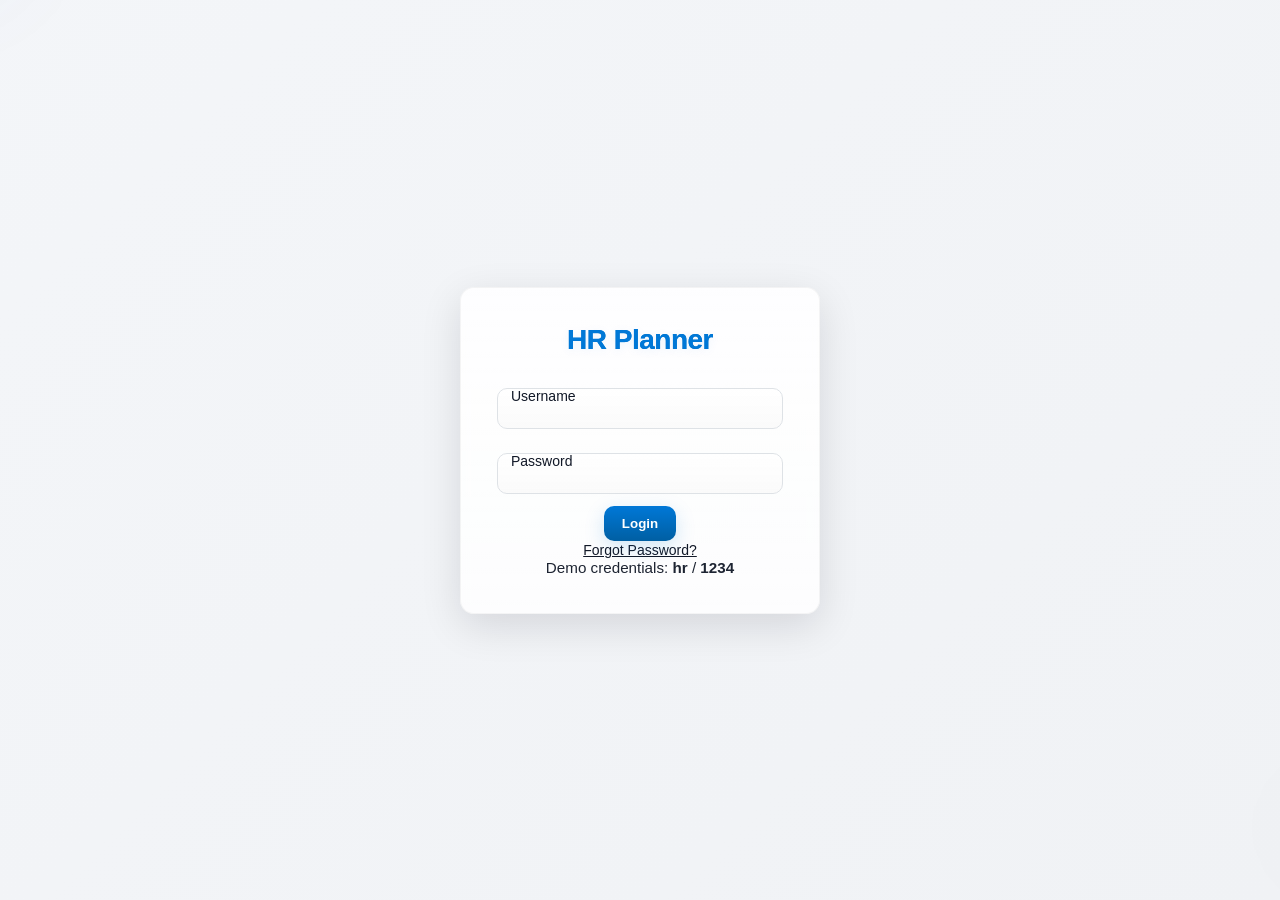
<file: index.html>
<!DOCTYPE html>
<html lang="en">
<head>
  <meta charset="UTF-8" />
  <meta name="viewport" content="width=device-width, initial-scale=1.0" />
  <title>HR Planner | Login</title>
  <link rel="stylesheet" href="styles.css" />
</head>
<body class="login-body">
  <div class="login-container" role="main" aria-labelledby="brandTitle">
    <h1 id="brandTitle">HR Planner</h1>

    <!-- Login form updated to use floating labels and enhanced button styles -->
    <form id="loginForm" novalidate>
      <div class="form-field">
        <input type="text" id="username" name="username" placeholder=" " autocomplete="username" required />
        <label for="username">Username</label>
      </div>

      <div class="form-field">
        <input type="password" id="password" name="password" placeholder=" " autocomplete="current-password" required />
        <label for="password">Password</label>
      </div>

      <button type="submit" class="btn" aria-label="Login to HR Planner">Login</button>

      <p class="error small text-muted" id="errorMsg" role="alert" aria-live="polite"></p>
    </form>

    <a href="#" class="forgot small">Forgot Password?</a>

    <p class="demo-note small">Demo credentials: <strong>hr</strong> / <strong>1234</strong></p>
  </div>

  <!-- Toast container used by script.js for in-app notifications -->
  <div class="toast-wrap" id="toastWrap" aria-hidden="true"></div>

  <script src="script.js"></script>
</body>
</html>
</file>
<file: styles.css>
/* Enhanced UI stylesheet
   Base provided CSS preserved and extended with innovative effects:
   - glassmorphism, neumorphism, animated gradients, floating action button
   - skeleton loaders, toast notifications, tooltips, chips, progress bars
   - custom scrollbars, accessible focus states, motion-reduce support
*/

/* ========== BASE RESET & THEME VARS ========== */
* {
  margin: 0;
  padding: 0;
  box-sizing: border-box;
  font-family: 'Poppins', sans-serif;
  -webkit-font-smoothing: antialiased;
  -moz-osx-font-smoothing: grayscale;
}

:root {
  /* Colors */
  --bg-color: #f4f6f9;
  --text-color: #111827;
  --card-bg: #ffffff;
  --primary: #0078d7;
  --primary-dark: #005fa3;
  --danger: #e53935;
  --success: #4CAF50;
  --warning: #FFC107;
  --muted: #6b7280;

  /* Derived/alias */
  --primary-color: var(--primary);

  /* Grays & surfaces */
  --gray-100: #f8f9fa;
  --gray-200: #e9ecef;
  --gray-300: #dee2e6;

  /* Shadows */
  --shadow-sm: 0 1px 3px rgba(0,0,0,0.08);
  --shadow-md: 0 6px 18px rgba(0,0,0,0.10);
  --shadow-lg: 0 18px 40px rgba(0,0,0,0.12);

  /* Radii & spacing */
  --radius-sm: 6px;
  --radius-md: 10px;
  --radius-lg: 14px;
  --space: 16px;

  /* Motion */
  --transition: 240ms cubic-bezier(.2,.9,.2,1);
  --fast-transition: 120ms cubic-bezier(.2,.9,.2,1);

  /* Typography scale */
  --type-xs: 12px;
  --type-sm: 14px;
  --type-md: 16px;
  --type-lg: 20px;
  --type-xl: 28px;
  --type-xxl: 36px;
}

body {
  background-color: var(--bg-color);
  color: var(--text-color);
  transition: background-color var(--transition), color var(--transition);
  min-height: 100vh;
  -webkit-font-smoothing: antialiased;
}

/* Dark theme variables */
body.dark {
  --bg-color: linear-gradient(180deg, #0f1720 0%, #121217 100%);
  --text-color: #e6eef6;
  --card-bg: rgba(255,255,255,0.03);
  --gray-100: #0f1720;
  --gray-200: #131316;
  --gray-300: #202024;
  --shadow-sm: 0 2px 8px rgba(0,0,0,0.5);
  --shadow-md: 0 10px 30px rgba(0,0,0,0.55);
  --shadow-lg: 0 28px 60px rgba(0,0,0,0.6);
}

/* Respect user's reduced motion preference */
@media (prefers-reduced-motion: reduce) {
  :root { --transition: 0ms; --fast-transition: 0ms; }
  * { animation-duration: 0ms !important; animation-delay: 0ms !important; transition-duration: 0ms !important; }
}

/* ========== ANIMATED BACKGROUND MOOD ========== */
body::before {
  content: '';
  position: fixed;
  inset: -20%;
  z-index: -2;
  background: radial-gradient(800px 400px at 10% 10%, color-mix(in srgb, var(--primary) 8%, transparent) 0%, transparent 20%),
              radial-gradient(600px 300px at 90% 80%, color-mix(in srgb, var(--primary-dark) 6%, transparent) 0%, transparent 20%);
  opacity: 0.9;
  filter: blur(60px);
  transform: translateZ(0);
  transition: opacity var(--transition);
  pointer-events: none;
}
@keyframes gradientShift {
  0% { transform: translate3d(-3%, -2%, 0) scale(1); }
  50% { transform: translate3d(3%, 2%, 0) scale(1.02); }
  100% { transform: translate3d(-3%, -2%, 0) scale(1); }
}
body::after {
  content: '';
  position: fixed;
  inset: 0;
  z-index: -3;
  background: linear-gradient(135deg, rgba(255,255,255,0.02), rgba(0,0,0,0.02));
  pointer-events: none;
  animation: gradientShift 18s linear infinite;
  opacity: 0.7;
}

/* ========== NAVBAR / HEADER ========== */
.navbar {
  background: linear-gradient(90deg, var(--primary), var(--primary-dark));
  padding: 14px var(--space);
  display: flex;
  justify-content: space-between;
  align-items: center;
  color: white;
  box-shadow: var(--shadow-md);
  border-radius: 0 0 var(--radius-lg) var(--radius-lg);
  gap: 12px;
}
.navbar .brand {
  display: flex;
  align-items: center;
  gap: 12px;
}
.brand .logo {
  width: 40px;
  height: 40px;
  border-radius: 10px;
  background: linear-gradient(135deg, rgba(255,255,255,0.18), rgba(255,255,255,0.06));
  display: grid;
  place-items: center;
  box-shadow: 0 4px 12px rgba(0,0,0,0.12), inset 0 -6px 18px rgba(255,255,255,0.02);
  font-weight: 700;
  color: white;
}

/* Nav links polished */
.nav-links a, .nav-links button {
  margin: 0 6px;
  color: white;
  text-decoration: none;
  background: transparent;
  border: none;
  cursor: pointer;
  padding: 8px 12px;
  border-radius: 8px;
  font-weight: 600;
  transition: transform var(--fast-transition), background var(--fast-transition);
}
.nav-links a:hover, .nav-links button:hover {
  transform: translateY(-2px);
  background: rgba(255,255,255,0.08);
}

/* ========== LOGIN CONTAINER (IMPROVED) ========== */
.login-body {
  display: flex;
  align-items: center;
  justify-content: center;
  height: 100vh;
  padding: calc(var(--space) * 2);
}
.login-container {
  background: linear-gradient(180deg, rgba(255,255,255,0.9), rgba(255,255,255,0.82));
  backdrop-filter: blur(6px) saturate(120%);
  padding: 36px;
  border-radius: var(--radius-lg);
  box-shadow: 0 12px 40px rgba(2,6,23,0.12);
  text-align: center;
  width: 360px;
  animation: slideUp 420ms cubic-bezier(.2,.9,.2,1);
  border: 1px solid rgba(0,0,0,0.04);
}
.login-container h1 {
  color: var(--primary);
  margin-bottom: 20px;
  font-size: var(--type-xl);
  letter-spacing: -0.5px;
  text-shadow: 0 2px 10px rgba(0,120,215,0.08);
}
.login-container input {
  width: 100%;
  margin: 12px 0;
  padding: 12px 14px;
  border-radius: 10px;
  border: 1px solid var(--gray-300);
  background: linear-gradient(180deg, rgba(255,255,255,0.8), rgba(250,250,250,0.95));
  transition: box-shadow var(--fast-transition), border-color var(--fast-transition);
}

/* floating label helper */
.form-field {
  position: relative;
}
.form-field label {
  position: absolute;
  left: 14px;
  top: 12px;
  font-size: var(--type-sm);
  color: var(--muted);
  pointer-events: none;
  transition: transform var(--fast-transition), font-size var(--fast-transition), top var(--fast-transition);
}
.form-field input:focus + label,
.form-field input:not(:placeholder-shown) + label {
  transform: translateY(-130%);
  font-size: 11px;
  top: 6px;
  color: var(--primary);
}

/* ========== CARDS & GRID ========== */
.dashboard {
  padding: 20px;
}
.cards {
  display: grid;
  grid-template-columns: repeat(auto-fit, minmax(220px, 1fr));
  gap: 20px;
  margin-top: 20px;
}

/* Neumorphic + glass hybrid card */
.card {
  position: relative;
  background: linear-gradient(180deg, var(--card-bg), color-mix(in srgb, var(--card-bg) 96%, var(--gray-100)));
  padding: 20px;
  border-radius: var(--radius-md);
  box-shadow: var(--shadow-sm);
  text-align: center;
  transition: transform var(--transition), box-shadow var(--transition), background var(--transition);
  overflow: hidden;
  border: 1px solid rgba(0,0,0,0.03);
  backdrop-filter: blur(2px) saturate(110%);
}

/* subtle highlight bar */
.card::before {
  content: '';
  position: absolute;
  top: -30%;
  left: -20%;
  width: 160%;
  height: 120%;
  background: linear-gradient(120deg, rgba(255,255,255,0.06), rgba(255,255,255,0.00));
  transform: rotate(-10deg);
  transition: transform 700ms ease;
  pointer-events: none;
}
.card:hover::before { transform: translateX(6%) rotate(-10deg); opacity: 1; }

.card:hover {
  transform: translateY(-6px) scale(1.01);
  box-shadow: var(--shadow-lg);
}
.card h3 { color: var(--primary); margin-bottom: 12px; font-size: var(--type-md); }
.card p { font-size: 22px; font-weight: 700; margin: 6px 0; color: color-mix(in srgb, var(--text-color) 85%, transparent); }

/* ========== BUTTONS (UPGRADED) ========== */
.btn {
  padding: 10px 18px;
  border-radius: 10px;
  border: none;
  cursor: pointer;
  background: linear-gradient(180deg, var(--primary), var(--primary-dark));
  color: #fff;
  font-weight: 600;
  transition: transform var(--fast-transition), box-shadow var(--fast-transition), opacity var(--fast-transition);
  position: relative;
  overflow: hidden;
  display: inline-flex;
  align-items: center;
  gap: 10px;
  box-shadow: 0 6px 20px rgba(2,120,215,0.18);
}
.btn.small { padding: 8px 12px; border-radius: 8px; font-size: var(--type-sm); }
.btn.ghost {
  background: transparent;
  color: var(--primary);
  border: 1px solid color-mix(in srgb, var(--primary) 12%, transparent);
  box-shadow: none;
}
.btn:active { transform: translateY(1px) scale(0.998); box-shadow: 0 6px 14px rgba(0,0,0,0.06); }

/* ripple-ish press (pure css) */
.btn::after {
  content: '';
  position: absolute;
  width: 120%;
  height: 120%;
  top: -10%;
  left: -10%;
  background: radial-gradient(circle, rgba(255,255,255,0.14) 10%, transparent 10.01%);
  transform: scale(8);
  opacity: 0;
  transition: transform 400ms ease, opacity 400ms ease;
}
.btn:active::after { transform: scale(0.6); opacity: 1; transition: 0s; }

/* danger */
.btn.danger { background: linear-gradient(180deg, var(--danger), color-mix(in srgb, var(--danger) 85%, black)); }

/* ========== SEARCH / FILTER (GLASS) ========== */
.search-bar {
  display: flex;
  gap: 16px;
  margin: 16px 0;
  align-items: center;
}
.search {
  display: flex;
  gap: 8px;
  align-items: center;
  background: linear-gradient(180deg, rgba(255,255,255,0.6), rgba(255,255,255,0.5));
  padding: 8px;
  border-radius: 12px;
  border: 1px solid rgba(0,0,0,0.04);
  box-shadow: 0 6px 18px rgba(2,6,23,0.04);
}
.search input {
  border: none;
  background: transparent;
  padding: 10px;
  width: 320px;
  color: var(--text-color);
  outline: none;
}

/* suggestion dropdown */
.search-suggestions {
  position: absolute;
  background: var(--card-bg);
  margin-top: 8px;
  border-radius: 10px;
  box-shadow: var(--shadow-md);
  overflow: hidden;
  min-width: 240px;
  z-index: 50;
}
.search-suggestions li {
  padding: 10px 12px;
  cursor: pointer;
  color: var(--muted);
}
.search-suggestions li:hover {
  background: color-mix(in srgb, var(--primary) 6%, var(--card-bg));
  color: var(--text-color);
}

/* ========== NOTIFICATIONS & TOASTS ========== */
.notif {
  background: var(--card-bg);
  padding: 16px;
  margin-bottom: 12px;
  border-radius: 10px;
  border: 1px solid var(--gray-200);
  transition: all var(--transition);
  display: flex;
  align-items: center;
  justify-content: space-between;
  gap: 16px;
}
.notif .time { font-size: 0.9em; color: color-mix(in srgb, var(--text-color) 60%, transparent); }
.notif.read { opacity: 0.65; transform: translateX(4px); }

/* toast system */
.toast-wrap {
  position: fixed;
  right: 18px;
  bottom: 18px;
  display: flex;
  flex-direction: column;
  gap: 10px;
  z-index: 9999;
}
.toast {
  background: linear-gradient(180deg, var(--card-bg), color-mix(in srgb, var(--card-bg) 95%, var(--primary)));
  padding: 12px 16px;
  border-radius: 12px;
  box-shadow: var(--shadow-lg);
  display: flex;
  gap: 12px;
  align-items: center;
  min-width: 260px;
  border: 1px solid rgba(0,0,0,0.04);
  transform-origin: right bottom;
  animation: toastIn 320ms var(--fast-transition);
}
@keyframes toastIn {
  from { transform: translateY(8px) scale(.98); opacity: 0; }
  to { transform: translateY(0) scale(1); opacity: 1; }
}

/* ========== SKELETON LOADER ========== */
.skeleton {
  background: linear-gradient(90deg, rgba(255,255,255,0.06) 10%, rgba(255,255,255,0.12) 30%, rgba(255,255,255,0.06) 60%);
  background-size: 200% 100%;
  animation: shimmer 1.4s linear infinite;
  border-radius: 8px;
}
@keyframes shimmer {
  0% { background-position: -200% 0; }
  100% { background-position: 200% 0; }
}

/* ========== FLOATING ACTION BUTTON ========== */
.fab {
  position: fixed;
  right: 24px;
  bottom: 24px;
  width: 64px;
  height: 64px;
  border-radius: 999px;
  background: linear-gradient(135deg, var(--primary), var(--primary-dark));
  color: #fff;
  display: grid;
  place-items: center;
  box-shadow: 0 18px 40px rgba(2,120,215,0.18);
  cursor: pointer;
  z-index: 60;
  transition: transform var(--fast-transition), box-shadow var(--fast-transition);
}
.fab:hover { transform: translateY(-6px) scale(1.02); box-shadow: 0 28px 60px rgba(2,120,215,0.20); }

/* popout radial action menu */
.fab-menu {
  position: absolute;
  right: 0;
  bottom: 84px;
  display: grid;
  gap: 10px;
  align-items: center;
  transform-origin: right bottom;
}

/* ========== MODALS ========== */
.modal-backdrop {
  position: fixed;
  inset: 0;
  background: rgba(2,6,23,0.45);
  display: grid;
  place-items: center;
  z-index: 1000;
  padding: 24px;
}
.modal {
  width: min(720px, 96%);
  background: var(--card-bg);
  border-radius: 12px;
  padding: 20px;
  box-shadow: var(--shadow-lg);
  border: 1px solid rgba(0,0,0,0.04);
}

/* ========== TOOLTIP ========== */
.tooltip {
  position: relative;
  cursor: pointer;
}
.tooltip[data-tip]:after {
  content: attr(data-tip);
  position: absolute;
  bottom: calc(100% + 8px);
  left: 50%;
  transform: translateX(-50%) translateY(6px);
  background: rgba(0,0,0,0.85);
  color: #fff;
  padding: 6px 8px;
  border-radius: 6px;
  font-size: 12px;
  white-space: nowrap;
  opacity: 0;
  pointer-events: none;
  transition: all 160ms ease;
}
.tooltip:hover[data-tip]:after {
  opacity: 1;
  transform: translateX(-50%) translateY(0);
}

/* ========== TAGS / CHIPS ========== */
.chips { display:flex; gap:8px; flex-wrap:wrap; }
.chip {
  background: color-mix(in srgb, var(--primary) 8%, var(--card-bg));
  color: var(--primary);
  padding: 6px 10px;
  border-radius: 999px;
  font-weight: 600;
  font-size: 13px;
  border: 1px solid color-mix(in srgb, var(--primary) 8%, transparent);
  transition: transform var(--fast-transition), background var(--fast-transition);
}
.chip:active { transform: translateY(1px); }

/* ========== PROGRESS BAR ========== */
.progress {
  height: 10px;
  background: color-mix(in srgb, var(--card-bg) 90%, var(--gray-200));
  border-radius: 999px;
  overflow: hidden;
  box-shadow: inset 0 -2px 6px rgba(0,0,0,0.03);
}
.progress > i {
  display: block;
  height: 100%;
  width: 40%;
  background: linear-gradient(90deg, var(--primary), var(--primary-dark));
  transition: width var(--transition);
}

/* ========== TABLES POLISH ========== */
table {
  width: 100%;
  border-collapse: collapse;
  background: var(--card-bg);
  border-radius: var(--radius-md);
  overflow: hidden;
  box-shadow: var(--shadow-sm);
  border: 1px solid rgba(0,0,0,0.04);
}
thead th {
  background: color-mix(in srgb, var(--card-bg) 95%, var(--primary));
  padding: 12px 16px;
  font-weight: 600;
  text-align: left;
  color: var(--primary);
  position: sticky;
  top: 0;
  z-index: 2;
}
tbody tr:nth-child(odd) { background: color-mix(in srgb, var(--card-bg) 98%, var(--gray-100)); }
tbody tr:hover { background: color-mix(in srgb, var(--primary) 2%, var(--card-bg)); transform: none; }

/* ========== FORMS & INPUT FOCUS ========== */
form input, form select, form textarea {
  padding: 10px 12px;
  border-radius: 10px;
  border: 1px solid var(--gray-300);
  background: var(--card-bg);
  color: var(--text-color);
  transition: all var(--fast-transition);
  width: 100%;
}
form input:focus, form select:focus, form textarea:focus {
  outline: none;
  border-color: var(--primary);
  box-shadow: 0 6px 20px rgba(2,120,215,0.12);
}

/* accessible focus ring for keyboard users */
:focus {
  outline: none;
}
:focus-visible {
  box-shadow: 0 0 0 4px color-mix(in srgb, var(--primary) 16%, transparent);
  border-radius: 8px;
}

/* ========== AVATARS / PRESENCE ========== */
.avatar {
  width: 44px;
  height: 44px;
  border-radius: 10px;
  overflow: hidden;
  display: inline-grid;
  place-items: center;
  background: linear-gradient(180deg, rgba(255,255,255,0.7), rgba(255,255,255,0.2));
  border: 1px solid rgba(0,0,0,0.04);
}
.avatar img { width: 100%; height: 100%; object-fit: cover; }

/* presence indicator */
.avatar .presence {
  position: absolute;
  right: 2px;
  bottom: 2px;
  width: 10px;
  height: 10px;
  border-radius: 999px;
  border: 2px solid var(--card-bg);
  background: var(--success);
  box-shadow: 0 2px 8px rgba(0,0,0,0.14);
}

/* ========== CUSTOM SCROLLBAR ========== */
::-webkit-scrollbar { width: 10px; height: 10px; }
::-webkit-scrollbar-track { background: transparent; }
::-webkit-scrollbar-thumb {
  background: color-mix(in srgb, var(--primary) 18%, transparent);
  border-radius: 999px;
  border: 2px solid transparent;
  background-clip: padding-box;
}

/* ========== RESPONSIVE TWEAKS =
@media (max-width: 768px) {
  .nav-links { display:flex; gap:10px; flex-wrap:wrap; }
  .cards { grid-template-columns: repeat(auto-fit, minmax(240px, 1fr)); }
  .login-container { width: 92%; padding: 28px; }
  .search input { width: 100%; max-width: 100%; }
}

@media (max-width: 480px) {
  .navbar { flex-direction: column; text-align: center; gap: 12px; padding: 12px; border-radius: 0 0 12px 12px; }
  .nav-links { justify-content: center; gap: 8px; }
  .card { padding: 14px; border-radius: 12px; }
  form .row { flex-direction: column; gap: 12px; }
  .fab { right: 14px; bottom: 14px; width: 56px; height: 56px; }
}

/* ========== SMALL MICRO-INTERACTIONS ========== */
/* subtle floating animation for cards labeled float */
.float {
  animation: floaty 6s ease-in-out infinite;
}
@keyframes floaty {
  0% { transform: translateY(0); }
  50% { transform: translateY(-6px); }
  100% { transform: translateY(0); }
}

/* pop / attention pulse for badges */
.attention {
  position: relative;
}
.attention::after {
  content: '';
  position: absolute;
  inset: -6px;
  border-radius: 10px;
  background: radial-gradient(circle at 10% 10%, rgba(255,255,255,0.06), transparent 10%);
  opacity: 0;
  transition: opacity 320ms;
}
.attention:hover::after { opacity: 1; }

/* ========== CLEAN UTILITY CLASSES ========== */
.u-center { display:flex; align-items:center; justify-content:center; }
.u-gap { gap: var(--space); }
.text-muted { color: var(--muted); font-size: var(--type-sm); }
.small { font-size: var(--type-sm); }

/* ========== END OF ENHANCEMENTS ========== *//* Small extras to match the animated script (ripple, toasts container, small spacing) */

/* Ensure toast-wrap exists and sits above other UI */
.toast-wrap {
  position: fixed;
  right: 18px;
  bottom: 18px;
  display: flex;
  flex-direction: column;
  gap: 10px;
  z-index: 9999;
  pointer-events: none;
}
.toast {
  pointer-events: auto;
  display: flex;
  gap: 12px;
  align-items: center;
  min-width: 240px;
  background: linear-gradient(180deg, var(--card-bg), color-mix(in srgb, var(--card-bg) 95%, var(--primary)));
  padding: 10px 12px;
  border-radius: 10px;
  box-shadow: var(--shadow-lg);
  border: 1px solid rgba(0,0,0,0.04);
}

/* button ripple helper (cleanup) */
.btn-ripple {
  position: absolute;
  pointer-events: none;
  overflow: visible;
}

/* small visual for avatar icons in toasts */
.toast .avatar {
  width: 36px;
  height: 36px;
  border-radius: 8px;
  flex: 0 0 36px;
}

/* Small responsive tweaks for pages */
.container { max-width: 1100px; margin: 18px auto; padding: 0 16px; }

/* ensure table cells have comfortable padding on small screens */
table th, table td { padding: 10px 12px; }

/* subtle focus states for form inputs */
input:focus, select:focus, textarea:focus {
  box-shadow: 0 8px 20px rgba(2,120,215,0.08);
  border-color: var(--primary);
}

/* make .fab more prominent on mobile */
@media (max-width: 480px) {
  .fab { width:56px; height:56px; right:14px; bottom:14px; font-size:20px; }
}
/* Improvements: better contrast, more effects, subtle 3D tilt, sheen animation,
   animated gradient headings, improved focus and high-contrast support.
   Include this after styles.css (or merge into it).
*/

/* Theme helpers */
:root {
  --on-primary: #ffffff;
  --muted-2: color-mix(in srgb, var(--text-color) 60%, transparent);
  --sheen: rgba(255,255,255,0.12);
}

/* NAVBAR contrast fix */
.navbar {
  color: var(--on-primary);
}
.navbar .nav-links a,
.navbar .nav-links button,
.navbar .brand .logo,
.navbar .brand > div {
  color: var(--on-primary) !important;
}

/* Ensure nav link hover underline is visible on primary */
.nav-links a::after {
  background: color-mix(in srgb, var(--on-primary) 90%, transparent);
}

/* Inputs & placeholders: increase contrast */
input::placeholder,
textarea::placeholder {
  color: color-mix(in srgb, var(--text-color) 40%, transparent);
  opacity: 1;
}

/* Make form text always use text-color for readability */
.login-container,
.login-container input,
.login-container .form-field label,
.login-container p,
.login-container a,
.login-container .demo-note {
  color: var(--text-color);
}

/* If login container sits on a dark background (dark mode) ensure contrast */
body.dark .login-container,
body.dark .modal,
body.dark table,
body.dark .card {
  color: var(--text-color);
}

/* Animated gradient headings */
.gradient-text {
  background: linear-gradient(90deg, var(--primary), var(--primary-dark), #7b61ff);
  background-size: 300% 100%;
  -webkit-background-clip: text;
  background-clip: text;
  color: transparent;
  animation: gradientMove 6s linear infinite;
}
@keyframes gradientMove {
  0% { background-position: 0% 50%; }
  50% { background-position: 100% 50%; }
  100% { background-position: 0% 50%; }
}

/* Sheen effect for cards and buttons */
.card, .btn {
  position: relative;
  overflow: visible;
}
.card::after, .btn::before {
  content: '';
  position: absolute;
  pointer-events: none;
  top: -50%;
  left: -50%;
  width: 200%;
  height: 200%;
  background: linear-gradient(120deg, transparent 30%, var(--sheen) 40%, transparent 60%);
  transform: translateX(-100%) rotate(15deg);
  transition: transform 650ms cubic-bezier(.2,.9,.2,1), opacity 400ms;
  opacity: 0;
}
.card:hover::after, .btn:hover::before {
  transform: translateX(0) rotate(15deg);
  opacity: 1;
}

/* Stronger focus and accessible outlines */
:focus-visible {
  box-shadow: 0 0 0 4px color-mix(in srgb, var(--primary) 20%, transparent);
  border-radius: 8px;
}

/* 3D tilt on cards (interactive via script.js effects helper) */
/* Provide a graceful static fallback for devices without pointer/motion */
.cards { perspective: 1200px; }
.card {
  transform-style: preserve-3d;
  transition: transform 280ms cubic-bezier(.2,.9,.2,1), box-shadow 280ms;
  will-change: transform;
}
.card.tilt {
  box-shadow: 0 20px 50px rgba(2,6,23,0.12);
}

/* sheen micro animation for attention */
.attention { position: relative; }
.attention::after {
  content: '';
  position: absolute;
  inset: -6px;
  border-radius: 10px;
  background: radial-gradient(circle at 10% 10%, rgba(255,255,255,0.06), transparent 10%);
  opacity: 0;
  transition: opacity 320ms;
}
.attention.pulse {
  animation: attentionPulse 1600ms ease-in-out infinite;
}
@keyframes attentionPulse {
  0% { transform: scale(1); opacity: 1; }
  50% { transform: scale(1.06); opacity: 0.92; }
  100% { transform: scale(1); opacity: 1; }
}

/* animated demo-note on login */
.login-container .demo-note {
  font-size: 0.95em;
  opacity: 0.95;
  display: inline-block;
  transform-origin: left center;
  transition: transform 420ms cubic-bezier(.2,.9,.2,1);
}
.login-container .demo-note:hover {
  transform: translateY(-4px) scale(1.01);
}

/* contrast fixes for primary/ghost buttons in dark mode */
.btn.ghost {
  color: var(--primary);
  border-color: color-mix(in srgb, var(--primary) 16%, transparent);
}
body.dark .btn.ghost {
  color: color-mix(in srgb, var(--on-primary) 94%, transparent);
  border-color: color-mix(in srgb, var(--on-primary) 14%, transparent);
}

/* table row hover stronger color (improve visibility) */
tbody tr:hover {
  background: color-mix(in srgb, var(--primary) 6%, var(--card-bg));
  box-shadow: inset 0 0 0 1px color-mix(in srgb, var(--primary) 6%, transparent);
}

/* toast improvements: ensure text readable on all themes */
.toast {
  color: var(--text-color);
  background: linear-gradient(180deg, color-mix(in srgb, var(--card-bg) 98%, white), var(--card-bg));
  border: 1px solid color-mix(in srgb, var(--primary) 6%, transparent);
}

/* responsive smaller font fixes */
@media (max-width: 480px) {
  .card h3 { font-size: 16px; }
  .login-container h1 { font-size: 22px; }
}

/* accessibility: high contrast user preference */
@media (prefers-contrast: more) {
  :root {
    --shadow-lg: 0 30px 60px rgba(0,0,0,0.45);
  }
  .card, .btn, .navbar {
    box-shadow: var(--shadow-lg);
    border-color: rgba(0,0,0,0.12);
  }
  .card, table, .login-container {
    background: color-mix(in srgb, var(--card-bg) 95%, black);
  }
}

/* small utility to force readable text on dark primary backgrounds */
.bg-primary-on { color: var(--on-primary) !important; }

/* end of improvements */
</file>
<file: styles.extras.css>
/* Innovative Employee Table */
table {
  width: 100%;
  border-collapse: separate;
  border-spacing: 0 12px;
  background: transparent;
  margin: -8px 0;
}

tbody tr {
  background: var(--card-bg);
  box-shadow: var(--shadow-sm);
  transition: all 0.3s ease;
  position: relative;
  border: 1px solid color-mix(in srgb, var(--primary) 10%, transparent);
}

tbody tr td {
  color: var(--text-color) !important;
  font-weight: 500;
}

.dark tbody tr td {
  color: rgba(255, 255, 255, 0.9) !important;
}

tbody tr:hover {
  transform: translateX(8px) scale(1.01);
  box-shadow: var(--shadow-md);
  background: linear-gradient(
    45deg,
    color-mix(in srgb, var(--primary) 5%, var(--card-bg)),
    var(--card-bg),
    color-mix(in srgb, var(--primary) 3%, var(--card-bg))
  );
}

.cell-content {
  position: relative;
  color: var(--text-color);
  opacity: 1;
  transition: all 0.3s ease;
  padding: 4px 0;
  font-weight: 500;
}

tr:hover .cell-content {
  transform: scale(1.02);
}

tbody tr td {
  padding: 16px;
  color: var(--text-color);
  font-weight: 400;
}

/* Make text more visible in dark mode */
.dark tbody tr td {
  color: rgba(255, 255, 255, 0.9);
}

.dark .cell-content {
  opacity: 0.4;
}

/* Staggered cell reveal */
tr:hover td:nth-child(1) .cell-content { transition-delay: 0ms; }
tr:hover td:nth-child(2) .cell-content { transition-delay: 50ms; }
tr:hover td:nth-child(3) .cell-content { transition-delay: 100ms; }
tr:hover td:nth-child(4) .cell-content { transition-delay: 150ms; }
tr:hover td:nth-child(5) .cell-content { transition-delay: 200ms; }
tr:hover td:nth-child(6) .cell-content { transition-delay: 250ms; }
tr:hover td:nth-child(7) .cell-content { transition-delay: 300ms; }

/* Status indicators */
.status-active, .status-inactive {
  display: inline-flex;
  align-items: center;
  padding: 6px 12px;
  border-radius: 12px;
  font-size: 0.9em;
  font-weight: 600;
  opacity: 1 !important;
}

.status-active {
  background: color-mix(in srgb, var(--success) 15%, transparent);
  color: var(--success);
}

.status-inactive {
  background: color-mix(in srgb, var(--danger) 15%, transparent);
  color: var(--danger);
}

/* Action buttons */
.action-btn {
  background: transparent;
  border: none;
  width: 32px;
  height: 32px;
  border-radius: 8px;
  cursor: pointer;
  position: relative;
  margin: 0 4px;
  transition: all 0.3s ease;
  opacity: 0;
  transform: translateY(8px);
  color: var(--primary);
}

tr:hover .action-btn {
  opacity: 1;
  transform: translateY(0);
}

.action-btn:nth-child(2) {
  transition-delay: 60ms;
}

.action-btn:hover {
  background: var(--primary);
  color: white;
  transform: translateY(-2px);
}

.action-btn.delete {
  color: var(--danger);
}

.action-btn.delete:hover {
  background: var(--danger);
}

/* Tooltips */
.action-btn .tooltip {
  position: absolute;
  bottom: 100%;
  left: 50%;
  transform: translateX(-50%) translateY(8px);
  background: var(--text-color);
  color: var(--card-bg);
  padding: 4px 8px;
  border-radius: 4px;
  font-size: 0.8em;
  white-space: nowrap;
  opacity: 0;
  pointer-events: none;
  transition: all 0.3s ease;
}

.action-btn:hover .tooltip {
  opacity: 1;
  transform: translateX(-50%) translateY(0);
}

/* Table header */
thead th {
  color: var(--primary);
  font-weight: 600;
  text-transform: uppercase;
  font-size: 0.9em;
  letter-spacing: 0.5px;
  padding: 16px;
  opacity: 0.9;
  text-align: left;
  position: relative;
}

thead th::after {
  content: '';
  position: absolute;
  bottom: 0;
  left: 0;
  width: 100%;
  height: 2px;
  background: var(--primary);
  transform: scaleX(0);
  transform-origin: left;
  transition: transform 0.3s ease;
}

thead th:hover::after {
  transform: scaleX(0.8);
}

/* Search bar enhancements */
.search-bar {
  background: linear-gradient(
    135deg,
    color-mix(in srgb, var(--card-bg) 97%, var(--primary)),
    var(--card-bg)
  );
  border: 1px solid color-mix(in srgb, var(--primary) 10%, transparent);
  padding: 20px;
  border-radius: 16px;
  margin: 24px 0;
  box-shadow: var(--shadow-sm);
  transition: all 0.3s ease;
}

.search-bar:hover {
  border-color: color-mix(in srgb, var(--primary) 30%, transparent);
  box-shadow: var(--shadow-md);
}

#empSearch {
  background: var(--card-bg);
  border: 2px solid transparent;
  border-radius: 8px;
  padding: 12px 16px;
  width: 100%;
  max-width: 320px;
  transition: all 0.3s ease;
}

#empSearch:hover {
  border-color: color-mix(in srgb, var(--primary) 30%, transparent);
}

#empSearch:focus {
  border-color: var(--primary);
  box-shadow: 0 0 0 3px color-mix(in srgb, var(--primary) 20%, transparent);
  transform: translateY(-1px);
}

#empDeptFilter {
  background: var(--card-bg);
  border: 2px solid transparent;
  border-radius: 8px;
  padding: 11px 16px;
  transition: all 0.3s ease;
}

#empDeptFilter:hover {
  border-color: color-mix(in srgb, var(--primary) 30%, transparent);
}

#empDeptFilter:focus {
  border-color: var(--primary);
  outline: none;
}

/* Form enhancements */
#employeeForm {
  background: var(--card-bg);
  padding: 24px;
  border-radius: 16px;
  box-shadow: var(--shadow-md);
  margin-top: 32px;
  border: 1px solid color-mix(in srgb, var(--primary) 10%, transparent);
  transition: all 0.3s ease;
}

#employeeForm:hover {
  border-color: color-mix(in srgb, var(--primary) 30%, transparent);
  transform: translateY(-2px);
}

#employeeForm input {
  background: var(--card-bg);
  border: 2px solid transparent;
  border-radius: 8px;
  padding: 12px 16px;
  transition: all 0.3s ease;
}

#employeeForm input:hover {
  border-color: color-mix(in srgb, var(--primary) 30%, transparent);
}

#employeeForm input:focus {
  border-color: var(--primary);
  outline: none;
  box-shadow: 0 0 0 3px color-mix(in srgb, var(--primary) 15%, transparent);
  transform: translateY(-1px);
}

tbody tr:hover {
  transform: scale(1.01);
  box-shadow: var(--shadow-md);
  background: linear-gradient(
    to right,
    color-mix(in srgb, var(--primary) 5%, var(--card-bg)),
    var(--card-bg)
  );
}

tbody tr td {
  background: inherit;
  position: relative;
  overflow: hidden;
  padding: 16px;
  color: transparent;
  transition: color 0.3s ease;
}

tbody tr:hover td {
  color: var(--text-color);
}

tbody tr td:first-child {
  border-radius: 8px 0 0 8px;
}

tbody tr td:last-child {
  border-radius: 0 8px 8px 0;
}

tbody tr td::before {
  content: '';
  position: absolute;
  top: 0;
  left: 0;
  width: 100%;
  height: 100%;
  background: var(--card-bg);
  transform-origin: left;
  transform: scaleX(1);
  transition: transform 0.3s ease;
}

tbody tr:hover td::before {
  transform: scaleX(0);
}

/* Employee Form Animation */
#employeeForm {
  background: var(--card-bg);
  padding: 24px;
  border-radius: 12px;
  box-shadow: var(--shadow-md);
  transform: translateY(20px);
  opacity: 0;
  animation: slideUp 0.5s ease 0.2s forwards;
}

#employeeForm input {
  transform: translateX(-20px);
  opacity: 0;
  animation: slideRight 0.5s ease forwards;
}

#employeeForm input:nth-child(2) {
  animation-delay: 0.1s;
}

#employeeForm .row:nth-child(2) input {
  animation-delay: 0.2s;
}

#employeeForm .row:nth-child(3) input {
  animation-delay: 0.3s;
}

@keyframes slideRight {
  to {
    transform: translateX(0);
    opacity: 1;
  }
}

/* Search Bar Enhancement */
.search-bar {
  background: color-mix(in srgb, var(--card-bg) 80%, var(--primary));
  padding: 16px;
  border-radius: 12px;
  margin: 24px 0;
  box-shadow: var(--shadow-sm);
}

#empSearch {
  background: var(--card-bg);
  border: 2px solid transparent;
  transition: all 0.3s ease;
}

#empSearch:focus {
  border-color: var(--primary);
  box-shadow: 0 0 0 3px color-mix(in srgb, var(--primary) 20%, transparent);
}

#empDeptFilter {
  background: var(--card-bg);
  border: 2px solid transparent;
  transition: all 0.3s ease;
}

#empDeptFilter:focus {
  border-color: var(--primary);
}

/* Action buttons */
.action-btn {
  padding: 6px 12px;
  border-radius: 6px;
  border: none;
  background: transparent;
  color: var(--primary);
  cursor: pointer;
  transition: all 0.3s ease;
  opacity: 0;
  transform: translateY(10px);
}

tr:hover .action-btn {
  opacity: 1;
  transform: translateY(0);
}

.action-btn:hover {
  background: var(--primary);
  color: white;
}

.action-btn.delete {
  color: var(--danger);
}

.action-btn.delete:hover {
  background: var(--danger);
  color: white;
}
</file>
<file: styles.nav.css>
/* Navigation Styles */
.navbar {
  background: var(--primary);
  padding: 15px 24px;
  display: flex;
  justify-content: space-between;
  align-items: center;
  color: white;
  box-shadow: var(--shadow-md);
  position: sticky;
  top: 0;
  z-index: 100;
}

.nav-links {
  display: flex;
  align-items: center;
  gap: 16px;
}

.nav-link {
  color: white !important;
  text-decoration: none;
  padding: 6px 12px;
  border-radius: 6px;
  opacity: 0.9;
  transition: all 0.3s ease;
  font-weight: 500;
  position: relative;
}

.nav-link:hover {
  opacity: 1;
  transform: translateY(-2px);
  background: rgba(255, 255, 255, 0.1);
}

.nav-link.active {
  opacity: 1;
  background: rgba(255, 255, 255, 0.15);
}

.nav-link.active::after {
  content: '';
  position: absolute;
  bottom: -4px;
  left: 50%;
  transform: translateX(-50%);
  width: 24px;
  height: 3px;
  background: white;
  border-radius: 2px;
}

.nav-button {
  background: transparent;
  border: none;
  color: white !important;
  cursor: pointer;
  padding: 6px 12px;
  border-radius: 6px;
  opacity: 0.9;
  transition: all 0.3s ease;
  font-weight: 500;
}

.nav-button:hover {
  opacity: 1;
  transform: translateY(-2px);
  background: rgba(255, 255, 255, 0.1);
}

/* Brand Styles */
.brand {
  display: flex;
  align-items: center;
  gap: 12px;
  color: white;
}

.brand .logo {
  background: rgba(255, 255, 255, 0.2);
  width: 36px;
  height: 36px;
  display: grid;
  place-items: center;
  border-radius: 8px;
  font-weight: 700;
  font-size: 1.2em;
}

.brand div {
  font-size: 1.2em;
  font-weight: 600;
}

/* Table Text Styles */
tbody tr td {
  color: var(--text-color) !important;
  font-weight: 500;
  font-size: 0.95em;
}

.dark tbody tr td {
  color: rgba(255, 255, 255, 0.9) !important;
}

.cell-content {
  position: relative;
  padding: 4px 0;
  transition: transform 0.3s ease;
}

tr:hover .cell-content {
  transform: scale(1.02);
}

/* Status Styles */
.status-active, .status-inactive {
  font-weight: 600 !important;
  opacity: 1 !important;
}

/* Make text visible in dark mode */
.dark .status-active {
  color: var(--success) !important;
  background: color-mix(in srgb, var(--success) 15%, transparent);
}

.dark .status-inactive {
  color: var(--danger) !important;
  background: color-mix(in srgb, var(--danger) 15%, transparent);
}

/* Enhanced Form Text */
form label, form input, form select {
  color: var(--text-color) !important;
  font-weight: 500;
}

.dark form label, .dark form input, .dark form select {
  color: rgba(255, 255, 255, 0.9) !important;
}

/* Ensure button text is visible */
.btn {
  color: white !important;
  font-weight: 500;
}

/* Table Headers */
thead th {
  color: var(--text-color) !important;
  font-weight: 600;
  opacity: 0.9;
}
</file>
